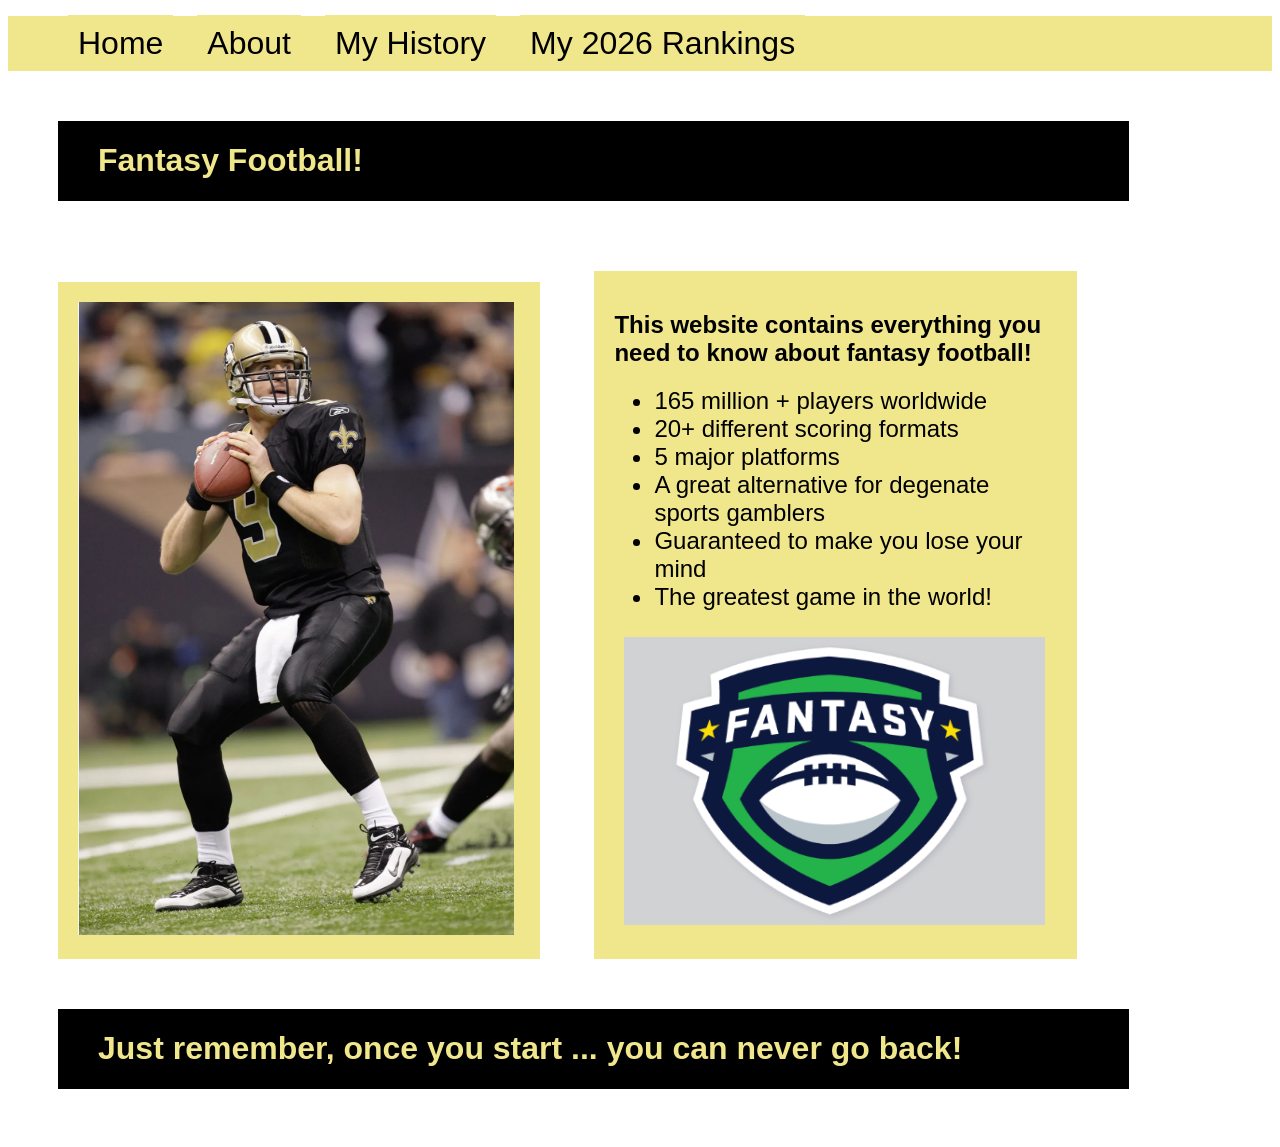
<file: index.html>
<!DOCTYPE HTML>
<html lang="en">

<head>
    <meta charset="utf-8">
    <meta name="viewport" content="width=device-width, 
            initial-scale-1, shrink-to-fit=no" />
    <link rel="stylesheet" href="css/styles.css">
    <title>Home</title>
</head>

<nav class="navbar1">
    <ul>
        <li class="linkbutton"><a class="nava" href="index.html">Home</a></li>
        <li class="linkbutton"><a class="nava" href="about.html">About</a></li>
        <li class="linkbutton"><a class="nava" href="/html/history.html">My History</a></li>
        <li class="linkbutton"><a class="nava" href="Draft Sheet LGJ.pdf">My 2026 Rankings</a></li>
    </ul>
</nav>

<header>
    <div class="headbox">
        <h1>Fantasy Football!</h1>
    </div>
</header>

<body>
    <div class="skinnybox">
        <img src=img/DrewBrees9.png alt="Drew Brees, former Saints Quarterback">
    </div>

    <div class="skinnybox">
        <h2>This website contains everything you need to
            know about fantasy football!</h2>
        <ul>
            <li>165 million + players worldwide</li>
            <li>20+ different scoring formats</li>
            <li>5 major platforms</li>
            <li>A great alternative for degenate sports gamblers</li>
            <li>Guaranteed to make you lose your mind</li>
            <li>The greatest game in the world!</li>
        </ul>

        <img class="img1" src=img/ESPNFantasylogo.png alt="ESPN Fantasy Football App Logo">
    </div>
</body>

<footer>
    <div class="headbox">
        <h1>Just remember, once you start ... you can never go back!</h1>
    </div>
</footer>

</html>
</file>
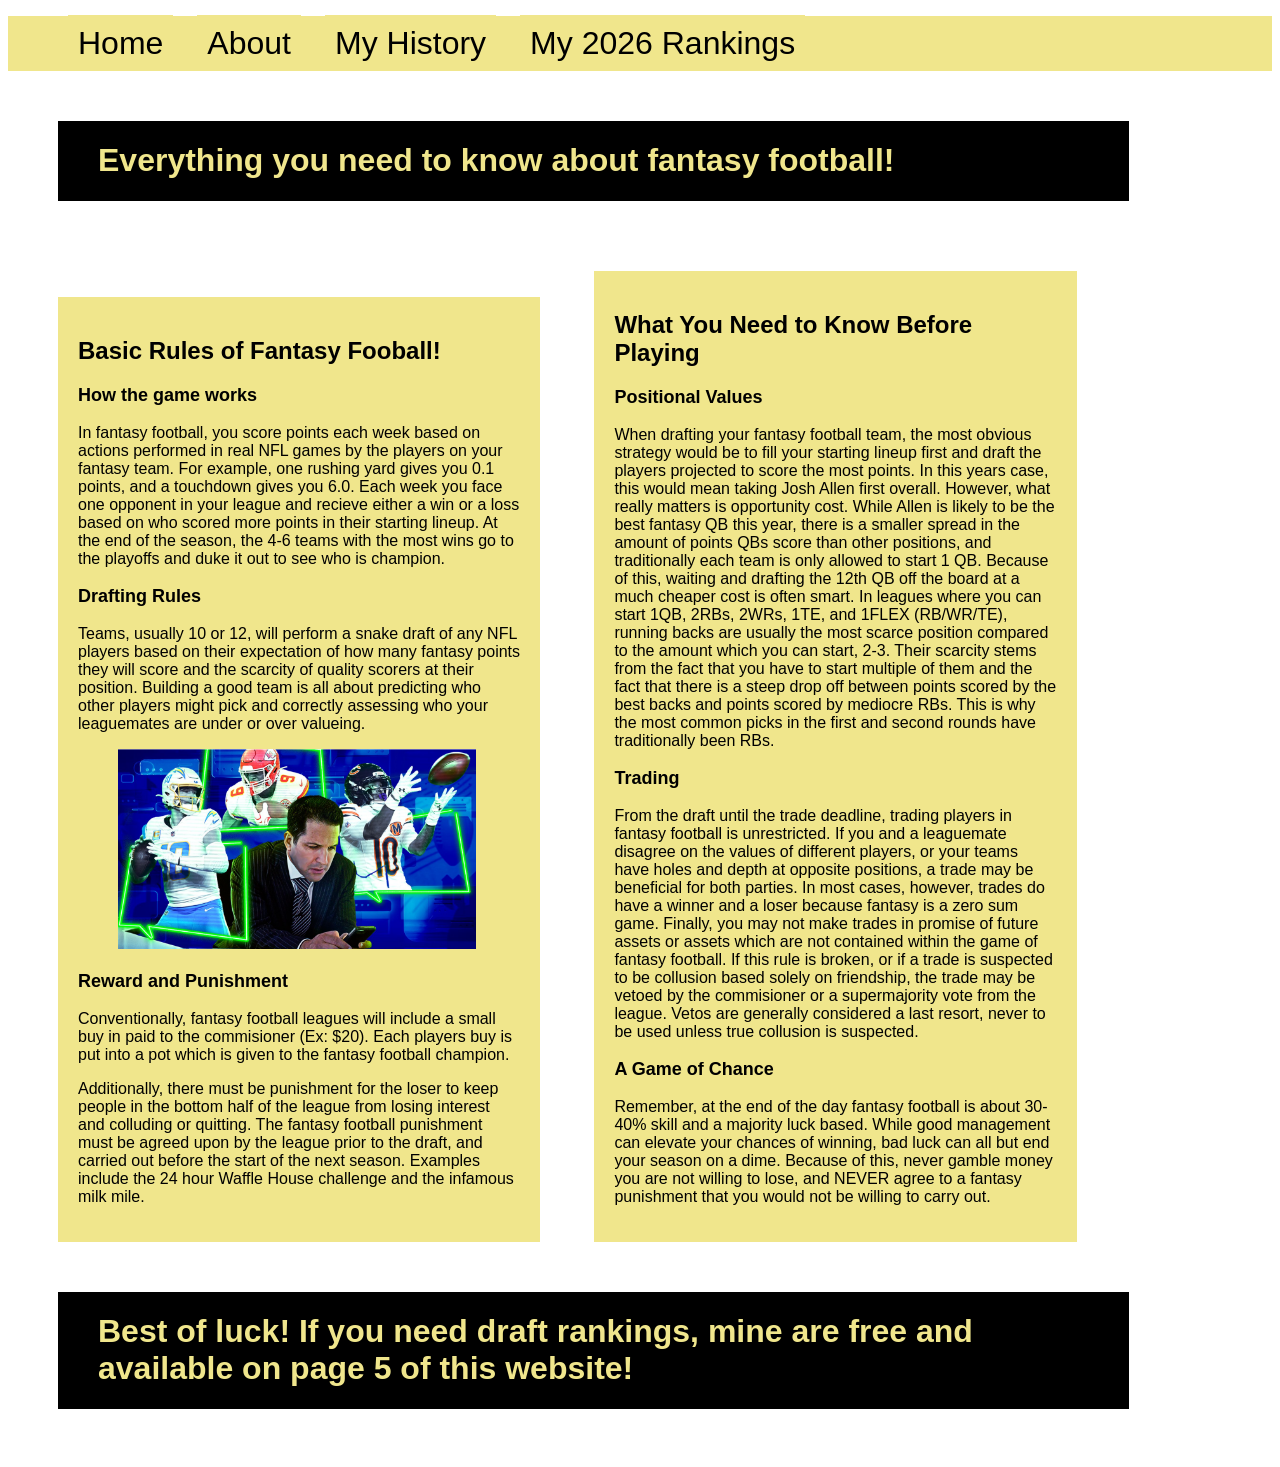
<file: about.html>
<!DOCTYPE HTML>
<html lang="en">
    <head>
        <meta charset="utf-8">
        <meta 
            name="viewport" 
            content="width=device-width, 
            initial-scale-1, shrink-to-fit=no"
            />
        <link rel="stylesheet" href="/css/styles.css">
        <title>About</title>
    </head>

    <nav class="navbar1">
        <ul>
            <li class="linkbutton"><a class="nava" href="index.html">Home</a></li>
            <li class="linkbutton"><a class="nava" href="about.html">About</a></li>
            <li class="linkbutton"><a class="nava" href="/html/history.html">My History</a></li>
            <li class="linkbutton"><a class="nava" href="Draft Sheet LGJ.pdf">My 2026 Rankings</a></li>
        </ul>
    </nav>

    <header>
        <div class="headbox">
            <h1>Everything you need to know about fantasy football!</h1>
        </div>
    </header>

    <body>
        <div class="skinnybox">
            <h2>Basic Rules of Fantasy Fooball!</h2>
            <h3>How the game works</h3>
            <p>In fantasy football, you score points each week based on actions performed
                in real NFL games by the players on your fantasy team. For example, one
                rushing yard gives you 0.1 points, and a touchdown gives you 6.0. Each 
                week you face one opponent in your league and recieve either a win or a 
                loss based on who scored more points in their starting lineup. At the end 
                of the season, the 4-6 teams with the most wins go to the playoffs and duke 
                it out to see who is champion.
            </p>
            <h3>Drafting Rules</h3>
            <p>Teams, usually 10 or 12, will perform a snake draft of any NFL players
                based on their expectation of how many fantasy points they will score
                and the scarcity of quality scorers at their position. Building a good
                team is all about predicting who other players might pick and correctly
                assessing who your leaguemates are under or over valueing.
            </p>
            <img id="schefty" src=img/AdamSchefter.png alt="Famous NFL analyst Adam Schefter">
            <h3>Reward and Punishment</h3>
            <p>Conventionally, fantasy football leagues will include a small buy in paid to
                the commisioner (Ex: $20). Each players buy is put into a pot which is given
                to the fantasy football champion.
            </p>
            <p>Additionally, there must be punishment for the loser to keep people in the
                bottom half of the league from losing interest and colluding or quitting.
                The fantasy football punishment must be agreed upon by the league prior to
                the draft, and carried out before the start of the next season. Examples include
                the 24 hour Waffle House challenge and the infamous milk mile.
            </p>
        </div>
        <div class="skinnybox">
            <h2>What You Need to Know Before Playing</h2>
            <h3>Positional Values</h3>
            <p>When drafting your fantasy football team, the most obvious strategy would be to 
                fill your starting lineup first and draft the players projected to score the most 
                points. In this years case, this would mean taking Josh Allen first overall. 
                However, what really matters is opportunity cost. While Allen is likely to be the 
                best fantasy QB this year, there is a smaller spread in the amount of points QBs 
                score than other positions, and traditionally each team is only allowed to start 
                1 QB. Because of this, waiting and drafting the 12th QB off the board at a much cheaper 
                cost is often smart. In leagues where you can start 1QB, 2RBs, 2WRs, 1TE, and 1FLEX (RB/WR/TE),
                running backs are usually the most scarce position compared to the amount which you can start, 2-3. 
                Their scarcity stems from the fact that you have to start multiple of them and the fact that 
                there is a steep drop off between points scored by the best backs and points scored by mediocre RBs.
                This is why the most common picks in the first and second rounds have traditionally been RBs.
            </p>
            <h3>Trading</h3>
            <p>From the draft until the trade deadline, trading players in fantasy football is 
                unrestricted. If you and a leaguemate disagree on the values of different players, 
                or your teams have holes and depth at opposite positions, a trade may be beneficial 
                for both parties. In most cases, however, trades do have a winner and a loser because 
                fantasy is a zero sum game. Finally, you may not make trades in promise of future assets 
                or assets which are not contained within the game of fantasy football. If this rule is 
                broken, or if a trade is suspected to be collusion based solely on friendship, the trade 
                may be vetoed by the commisioner or a supermajority vote from the league. Vetos are 
                generally considered a last resort, never to be used unless true collusion is suspected.
            </p>
            <h3>A Game of Chance</h3>
            <p>Remember, at the end of the day fantasy football is about 30-40% skill and 
                a majority luck based. While good management can elevate your chances of winning,
                bad luck can all but end your season on a dime. Because of this, never gamble 
                money you are not willing to lose, and NEVER agree to a fantasy punishment that 
                you would not be willing to carry out.
            </p>
        </div>
    </body>

    <footer>
        <div class="headbox">
            <h1>Best of luck! If you need draft rankings, mine are free and available
                on page 5 of this website!
            </h1>
        </div>
    </footer>

</html>
</file>
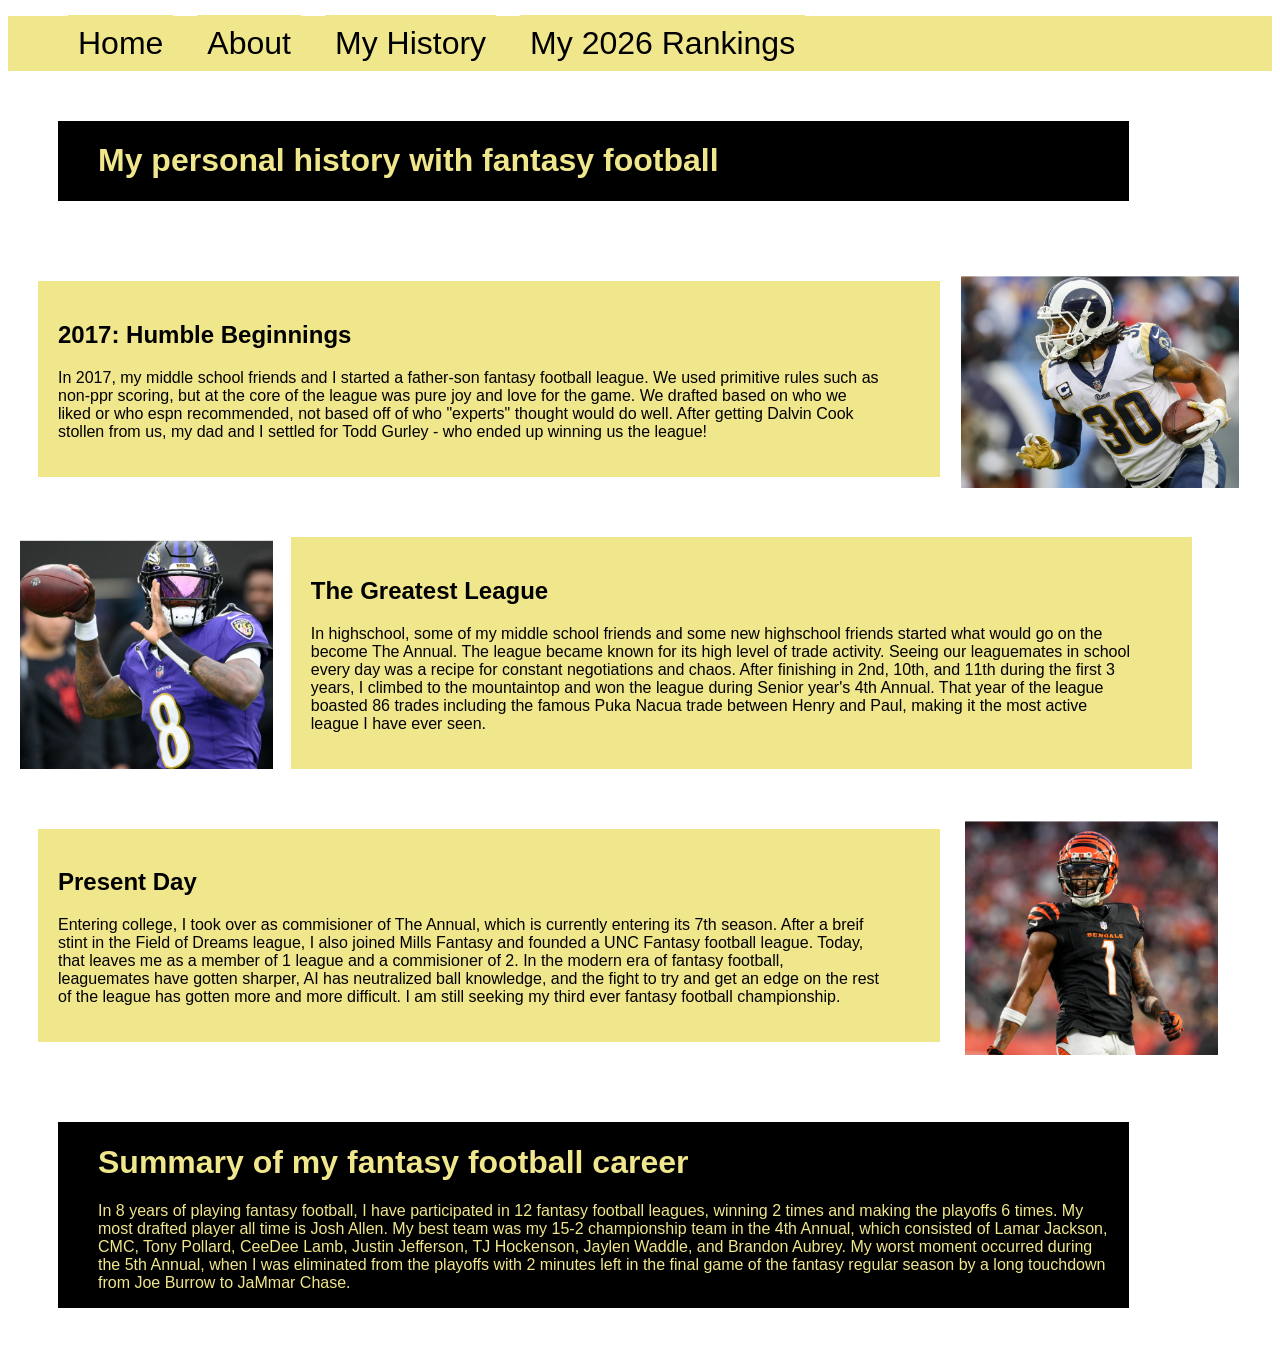
<file: html/history.html>
<!DOCTYPE HTML>
<html lang="en">
    <head>
        <meta charset="utf-8">
        <meta 
            name="viewport" 
            content="width=device-width, 
            initial-scale-1, shrink-to-fit=no"
            />
        <link rel="stylesheet" href="/css/styles.css">
        <title>My History</title>
    </head>

    <nav class="navbar1">
        <ul>
            <li class="linkbutton"><a class="nava" href="/index.html">Home</a></li>
            <li class="linkbutton"><a class="nava" href="/about.html">About</a></li>
            <li class="linkbutton"><a class="nava" href="/html/history.html">My History</a></li>
            <li class="linkbutton"><a class="nava" href="/Draft Sheet LGJ.pdf">My 2026 Rankings</a></li>
        </ul>
    </nav>

    <header>
    <div class="headbox">
        <h1>My personal history with fantasy football</h1>
    </div>
    </header>

    <body>
        <div class="bodybox">
            <h2>2017: Humble Beginnings</h2>
            <p>In 2017, my middle school friends and I started a father-son fantasy
                football league. We used primitive rules such as non-ppr scoring, but at the core of
                the league was pure joy and love for the game. We drafted based on who we liked or
                who espn recommended, not based off of who "experts" thought would do well. After
                getting Dalvin Cook stollen from us, my dad and I settled for Todd Gurley - who ended
                up winning us the league!
            </p>
        </div>

        <img id="gurley" src="/img/Toddgurley.png" alt="Todd Gurley, 2018 Rams RB">

        <img id="jackson" src="/img/lamarjackson.png" alt="Lamar Jackson, current Ravens QB">

        <div class="bodybox">
            <h2>The Greatest League</h2>
            <p>In highschool, some of my middle school friends and some new
                highschool friends started what would go on the become The Annual. The league became
                known for its high level of trade activity. Seeing our leaguemates in school every 
                day was a recipe for constant negotiations and chaos. After finishing in 2nd, 10th,
                and 11th during the first 3 years, I climbed to the mountaintop and won the league
                during Senior year's 4th Annual. That year of the league boasted 86 trades including
                the famous Puka Nacua trade between Henry and Paul, making it the most active league
                I have ever seen.
            </p>
        </div>

        <div class="bodybox">
            <h2>Present Day</h2>
            <p> Entering college, I took over as commisioner of The Annual, which
                is currently entering its 7th season. After a breif stint in the Field of Dreams league,
                I also joined Mills Fantasy and founded a UNC Fantasy football league. Today, that leaves
                me as a member of 1 league and a commisioner of 2. In the modern era of fantasy football,
                leaguemates have gotten sharper, AI has neutralized ball knowledge, and the fight to try
                and get an edge on the rest of the league has gotten more and more difficult.
                I am still seeking my third ever fantasy football championship.
            </p>
        </div>

        <img id="jammar" src="/img/jammarchase.png" alt="JaMmar Chase, my most invested in player for 2026">

    </body>

    <footer>
        <div class="headbox">
            <h1>Summary of my fantasy football career</h1>
            <p class="inversep">In 8 years of playing fantasy football, I have participated
                in 12 fantasy football leagues, winning 2 times and making the playoffs 6 times.
                My most drafted player all time is Josh Allen. My best team was my 15-2 championship
                team in the 4th Annual, which consisted of Lamar Jackson, CMC, Tony Pollard, CeeDee
                Lamb, Justin Jefferson, TJ Hockenson, Jaylen Waddle, and Brandon Aubrey. My worst
                moment occurred during the 5th Annual, when I was eliminated from the playoffs with
                2 minutes left in the final game of the fantasy regular season by a long touchdown from
                Joe Burrow to JaMmar Chase.
            </p>
        </div>
    </footer>

</html>
</file>
<file: css/styles.css>
.navbar1{
    background-color: khaki;
    height: 55px;
}

.linkbutton{
    display:inline-block;
    margin-left: 20px;
    position:relative;
}

.nava{
    font-size: xx-large;
    background-color:khaki;
    color:black;
    padding:10px;
    position:relative;
    top:9px;
    text-decoration: none;
}

.nava:hover, .nava:focus{
    background-color:black;
    color:khaki;
}

.headbox{
    display:inline-block;
    width: 80%;
    margin:50px;
    padding-left: 40px;
    padding-right: 20px;
    background-color: black;
}

h1{
    color:khaki;
    font-size: xx-large;
    font-family: 'Franklin Gothic Medium', 'Arial Narrow', Arial, sans-serif;
}

.skinnybox{
    display:inline-block;
    width: 35%;
    margin-left:50px;
    margin-top: 20px;
    padding: 20px;
    background-color: khaki;
}

h2, li{
    color:black;
    font-size: x-large;
    font-family: 'Franklin Gothic Medium', 'Arial Narrow', Arial, sans-serif;
}

.img1{
    margin: 10px;
    width: 95%;
    height: 100%;
}

.bodybox{
    background-color: khaki;
    padding: 20px;
    padding-right: 60px;
    margin:30px;
    width: 65%;
    display:inline-block;
}

p{
    color:black;
    font-family: 'Franklin Gothic Medium', 'Arial Narrow', Arial, sans-serif;
    font-size: medium;
}

.inversep{
    color:khaki;
    font-family: 'Franklin Gothic Medium', 'Arial Narrow', Arial, sans-serif;
    font-size: medium;
}

#gurley{
    float:right;
    width:22%;
    position:relative;
    top:25px;
    right:33px;
}

#jackson{
    float:left;
    width:20%;
    position:relative;
    top:33px;
    left:12px;
}

#jammar{
    float:right;
    width:20%;
    position:relative;
    top:22px;
    right:54px;
}

h3{
    color:black;
    font-size:large;
    font-family: 'Franklin Gothic Medium', 'Arial Narrow', Arial, sans-serif;
}

#schefty{
    width:81%;
    position:relative;
    left: 40px;
}
</file>
